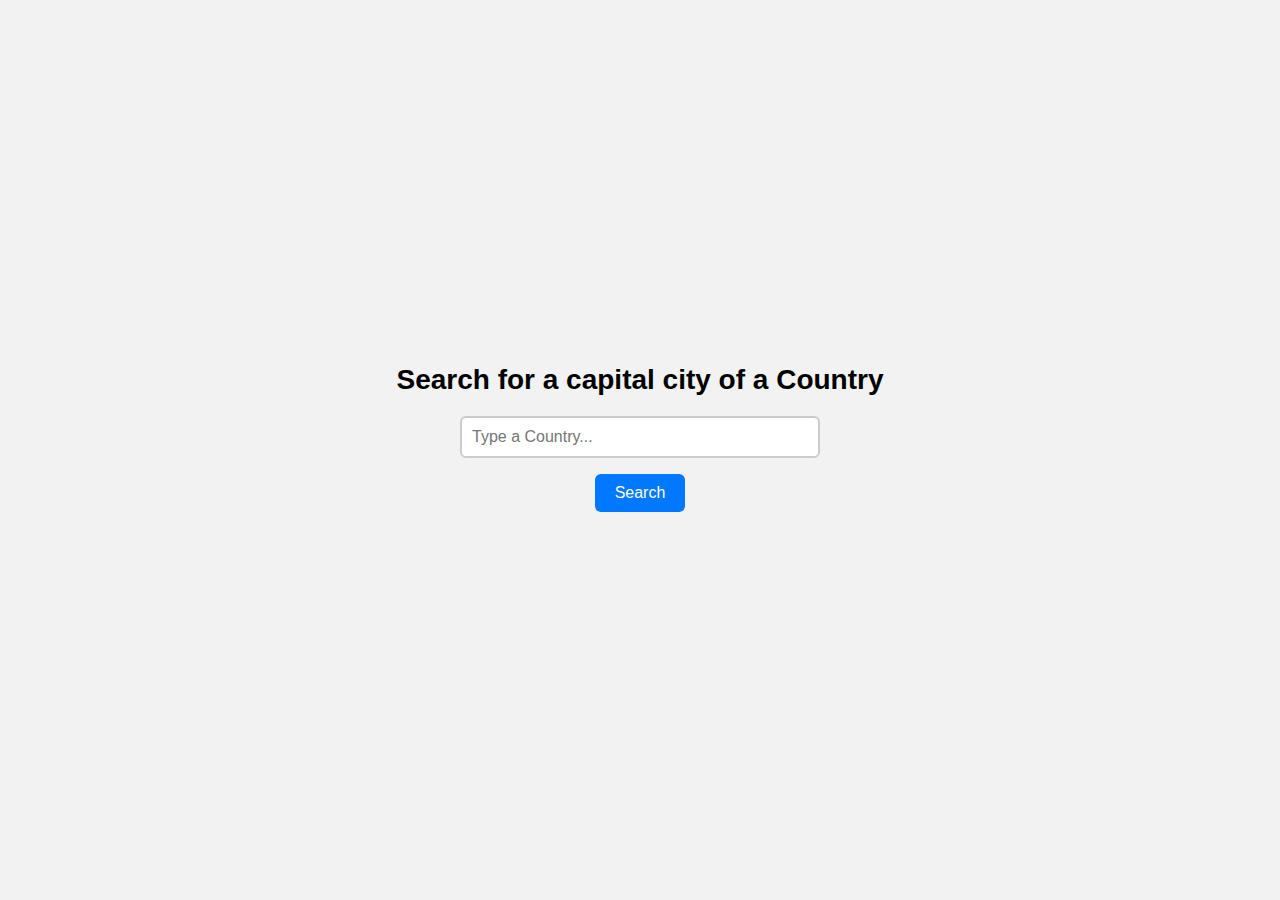
<file: Capital.html>
<!DOCTYPE html>
<html lang="en">

<link rel="icon" type="image/png" sizes="32x32" href="favicon.png">

<head>
    <meta charset="UTF-8" />
    <meta name="viewport" content="width=device-width, initial-scale=1.0" />
    <title>Country Capital Search</title>
    <link rel="stylesheet" href="CapitalStyle.css" />
</head>

<body>
    <div class="container">
        <h1>Search for a capital city of a Country</h1>

        <!-- Target the hidden iframe so the main page doesn't reload -->
        <form id="search-form" class="search-box" action="search.php" method="post" target="resultFrame"
            autocomplete="off">
            <input type="text" placeholder="Type a Country..." name="query" required />
            <button type="submit">Search</button>
        </form>

        <div id="results" aria-live="polite"></div>
    </div>

   
    <iframe name="resultFrame" id="resultFrame" style="display:none;" aria-hidden="true"></iframe>

    <script>
        const resultsEl = document.getElementById('results');
        const form = document.getElementById('search-form');

        form.addEventListener('submit', () => {
            resultsEl.innerHTML = '<div class="loading">Searching…</div>';
        });

       
        window.addEventListener('message', (event) => {

            const data = event.data;
            if (!data || typeof data !== 'object') return;

            if (!data.ok) {
                resultsEl.innerHTML = `<div class="error">${data.message || 'Something went wrong.'}</div>`;
                return;
            }

            // Render results
            if (!data.results || data.results.length === 0) {
                resultsEl.innerHTML = `<p class="muted">No results found.</p>`;
                return;
            }

            const list = document.createElement('ul');
            list.className = 'result-list';
            for (const item of data.results) {
                const li = document.createElement('li');
               
                li.textContent = item.name;
                list.appendChild(li);
            }
            resultsEl.innerHTML = '';
            resultsEl.appendChild(list);
        });
    </script>
</body>

</html>
</file>
<file: CapitalStyle.css>
* {
    margin: 0;
    padding: 0;
    box-sizing: border-box;
    font-family: Arial, sans-serif;
}

body {
    height: 100vh;
    display: flex;
    justify-content: center;
    align-items: center;
    background: #f2f2f2;
}

h1 {
    font-size: 28px;
    font-weight: bold;
    text-align: center;
    margin-bottom: 20px;
}

.container {
    text-align: center;
    width: 92%;
    max-width: 560px;
}

.search-box input {
    width: 100%;
    max-width: 360px;
    padding: 10px;
    font-size: 16px;
    border: 2px solid #ccc;
    border-radius: 6px;
    outline: none;
    transition: border-color 0.2s;
}

.search-box input:focus {
    border-color: #0078ff;
}

.search-box button {
    display: block;
    margin: 16px auto 0;
    padding: 10px 20px;
    font-size: 16px;
    background-color: #0078ff;
    color: white;
    border: none;
    border-radius: 6px;
    cursor: pointer;
    transition: background-color 0.2s;
}

.search-box button:hover {
    background-color: #005fcc;
}

#results {
    margin-top: 24px;
    text-align: left;
}

.loading {
    text-align: center;
    padding: 10px;
}

.error {
    color: #b00020;
    background: #ffe9ec;
    border: 1px solid #f4b7c0;
    padding: 10px;
    border-radius: 6px;
}

.muted {
    color: #666;
}

.result-list {
    list-style: none;
    margin-top: 8px;
    background: #fff;
    border: 1px solid #ddd;
    border-radius: 8px;
    overflow: hidden;
}

.result-list li {
    padding: 12px 14px;
    border-bottom: 1px solid #eee;
}

.result-list li:last-child {
    border-bottom: none;
}
</file>
